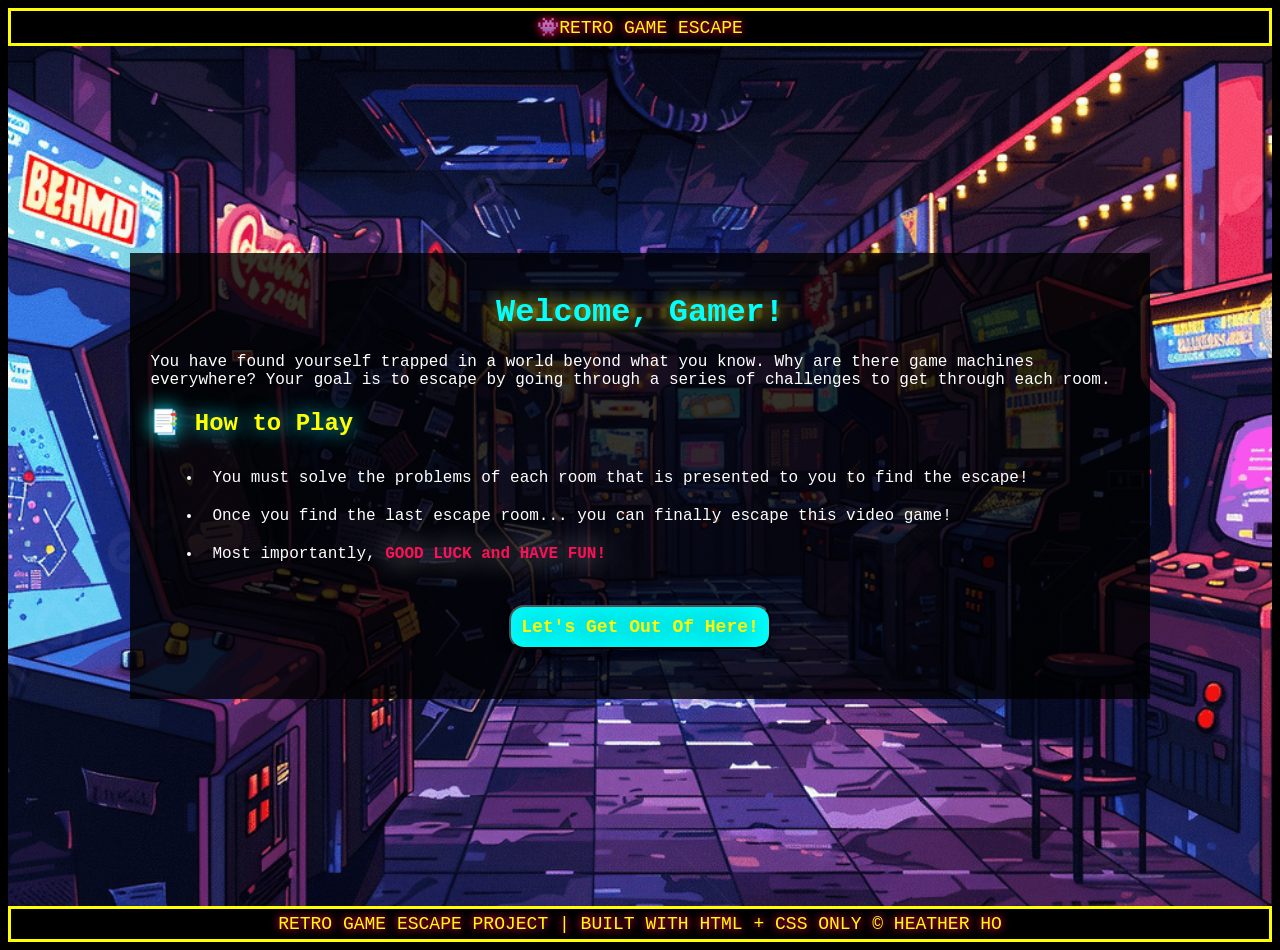
<file: index.html>
<!DOCTYPE html>
<html lang="en">
    <head> 
        <meta charset="UTF-8">
        <title>Retro Game Escape</title>
        <link rel="stylesheet" href="assets/common.css">
        <style>
            .start {
                background-image: url('assets/index_background1.jpg');
            }
            button:hover {
                text-transform: uppercase;
                transform: scale(1.2);
            }
            /* styling for the semi-transparent text box */
            .content-box {
                padding: 20px;
                height: 80%;
                width: 80%;
                justify-content: center;
                background-color: rgba(0, 0, 0, 0.8);
                text-align: left;
                align-items: center;
            }
        </style>
    </head>

    <body>
        <header>
            👾Retro Game Escape
        </header>

        <main class="start">
            <div class="content-box">
                <h1>Welcome, Gamer!</h1>
                <p>You have found yourself trapped in a world beyond what you know. Why are there game machines everywhere? Your goal is to escape by going through a series of challenges to get through each room.</p>

                <h2>📑 How to Play</h2>
                <ul>
                    <li>You must solve the problems of each room that is presented to you to find the escape!</li>
                    <li>Once you find the last escape room... you can finally escape this video game!</li>
                    <li>Most importantly, <strong>GOOD LUCK and HAVE FUN!</strong></li>
                </ul>
                <button onclick="document.location='room1.html'"><strong>Let's Get Out Of Here!</strong></button>
            </div>
        </main>

        <footer>
            Retro Game Escape Project | Built with HTML + CSS only &copy Heather HO
        </footer>
    </body>
</html>
</file>
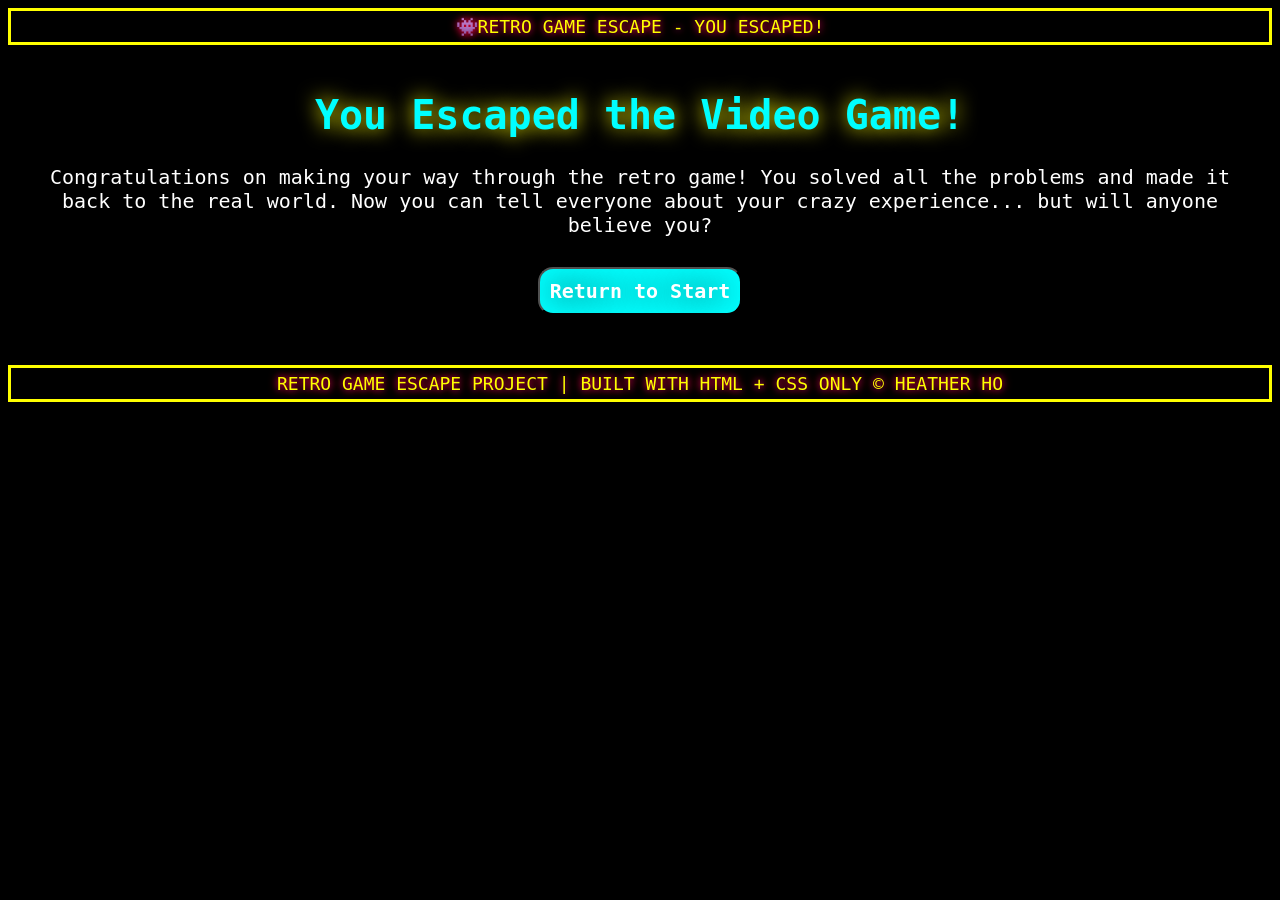
<file: escape.html>
<!DOCTYPE html>
<html lang="en">
    <head> 
        <meta charset="UTF-8">
        <title>Escaped!</title>
        <link rel="stylesheet" href="assets/common.css">
        <style>
            p {
                text-align: center;
            }
            /* styling for the semi-transparent text box */
            .content-box {
                padding: 10px;
                height: 80%;
                width: 100;
                margin: 10px;
                justify-content: center;
                background-color: rgba(0, 0, 0, 0.8);
                text-align: center;
                align-items: center;
            }
            /* button styling during static */
            button {
                background-color: cyan;
                color: white;
            }
            /* button styling on hover */
            button:hover {
                box-shadow: 0 0 20px #fff, 0 0 30px  #FFFF00;
            }
            /* Class for fade in animation */
            .fade {
                font-size: 0px;
                animation: appear;
                animation-duration: 3s;
                animation-fill-mode: forwards;
            }
            /* Animation for text fade in */
            @keyframes appear {
                0% {
                    font-size: 0px;
                } 
                100% {
                    font-size: 20px;
                }
            }
            /* Class for halo effect on h1 */
            .halo {
                animation: glow 1.5s ease-in-out infinite alternate;
            }
            /* Animation for halo effect */
            @keyframes glow {
                0% {
                    text-shadow: 0 0 20px #fff, 0 0 30px  #FFFF00, 0 0 40px #e60073;
                }
                100% {
                    text-shadow: 0 0 30px  #FFFF00, 0 0 40px #fff, 0 0 50px #ff4da6;
                }
            }
        </style>
    </head>

    <body>
        <header>
            👾Retro Game Escape - You Escaped!
        </header>

        <main class="fade content-box">
            <h1 class="halo">You Escaped the Video Game! </h1>
            <p>Congratulations on making your way through the retro game! You solved all the problems and made it back to the real world. Now you can tell everyone about your crazy experience... but will anyone believe you?</p>
            <!-- User will be directed back to the start page once button is clicked -->
            <button onclick="document.location='index.html'" class="fade">Return to Start</button>
        </main>

        <footer>
            Retro Game Escape Project | Built with HTML + CSS only &copy Heather Ho
        </footer>
    </body>
</html>
</file>
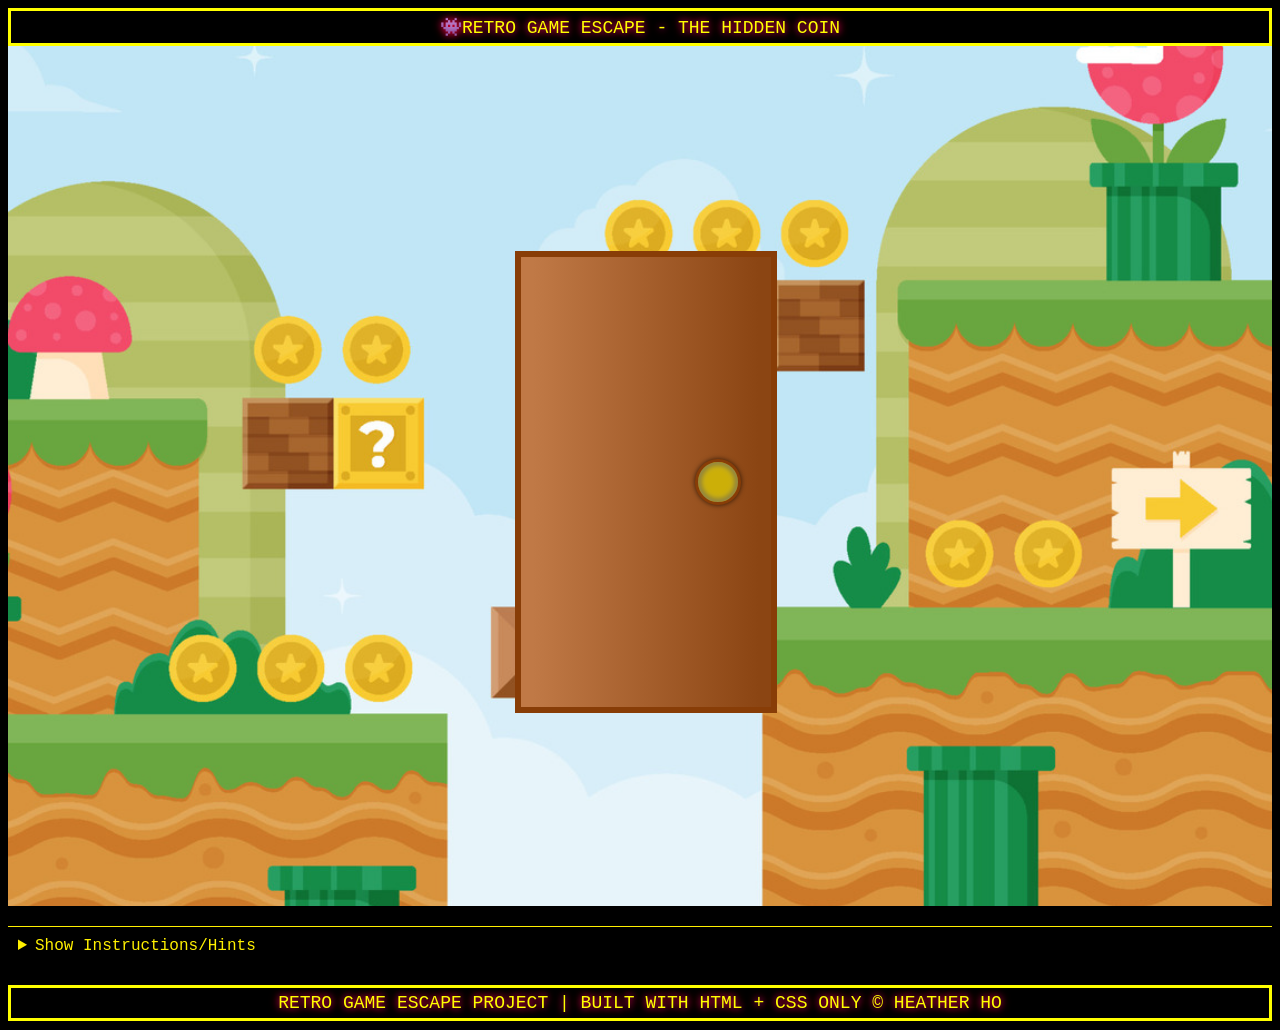
<file: room1.html>
<!DOCTYPE html>
<html lang="en">
    <head> 
        <meta charset="UTF-8">
        <title>The Hidden Coin</title>
        <link rel="stylesheet" href="assets/common.css">
        <style>
            .start {
                background-image: url('assets/room1_background.jpg');
            }
            /* Sets location for button */
            .next-room-button {
                top: 50%; 
                left: 44.1%;
            }
            /* Next level button appears after key found (Hidden till level is solved.)*/
            #key-found:checked ~ .next-room-button {
                opacity: 1; 
                z-index: 4;
                transition: opacity 2.5s ease-in;
            }
            /* 
                The door rotates on a Y-axis. We set the transform-origin to 'left' 
                so it swings open like a real hinge rather than spinning in the center. 
            */
            #key-found:checked ~ .door-container #the-door {
                transform: rotateY(110deg); 
            }
        </style>
    </head>

    <body>
        <header>
            👾Retro Game Escape - The Hidden Coin
        </header>

        <main class="puzzle-area and start">
            
            <!-- State Management:
                A hidden checkbox following the hidden-key class is used to track if the key has been selected by the player. 
                This allows for triggering CSS animations (like opening the door) and using the sibling selector (~) without needing JS. 
            -->
            <input type="checkbox" id="key-found" class="hidden-key">
            
            <label for="key-found" class="hidden-key-element" 
                title="CLICK TO OPEN THE DOOR!">
            </label>
            
            <div class="door-container">
                <div class="door" id="the-door"></div>
            </div>
            
            <button class="next-room-button" onclick="document.location='room2.html'">
                <strong>Enter the Next Room ➡️</strong>
            </button>
            
        </main>

        <details class="hint">
            <summary>Show Instructions/Hints</summary>
            <p>You've entered the first level to your journey in escaping this virtual reality. You make an attempt at opening the door but it is locked...</p>
            <ul>
                <li>Take a look at the room and see what stands out the most to you in quantity.</li>
                <li>Which coin could it be?</li>
                <li>Could it be somewhere up above in the middle of two others?</li>
            </ul>
        </details>

        <footer>
            Retro Game Escape Project | Built with HTML + CSS only &copy Heather HO
        </footer>
    </body>
</html>
</file>
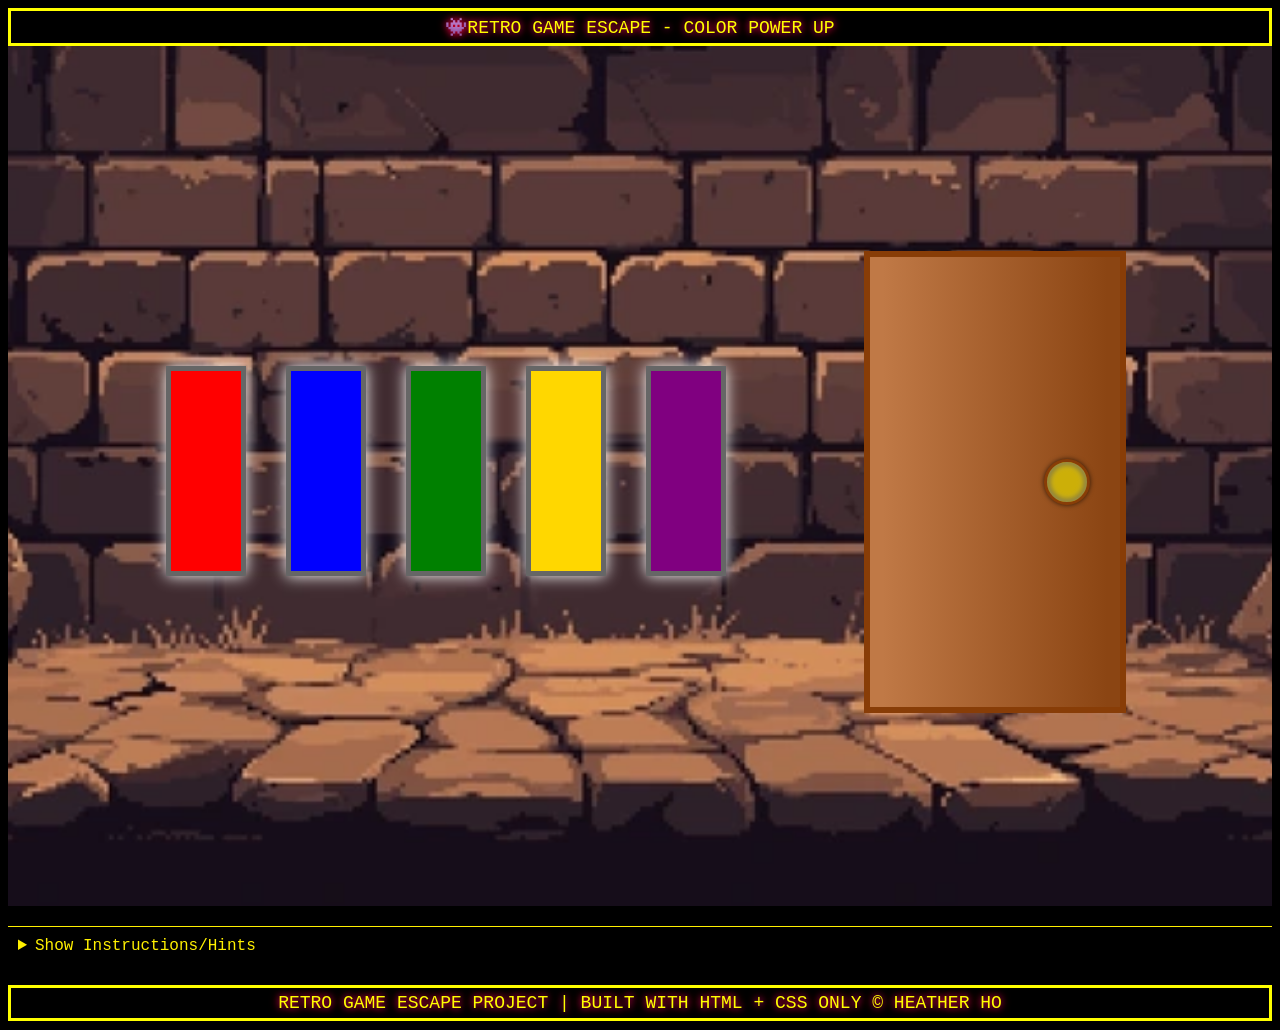
<file: room2.html>
<!DOCTYPE html>
<html lang="en">
    <head> 
        <meta charset="UTF-8">
        <title>Color Power Up</title>
        <link rel="stylesheet" href="assets/common.css">
        <style>
            .start {
                background-image: url('assets/room2_background.png');
            }
            /* Displays book elements next to door */
            .book-choices {
                display: flex; 
                justify-content: center;
                gap: 40px;
                margin-left: auto ;
            }
            /* Sets each books visual */
            .book-item {
                width: 70px;
                height: 200px;
                background-color: #AAAAAA;
                border: 5px solid #666666;
                cursor: pointer;
                position: relative;
            }
            /* Creates a red shadow around book when clicked */
            #book1:checked + .book-item,
            #book2:checked + .book-item,
            #book3:checked + .book-item,
            #book4:checked + .book-item,
            #book5:checked + .book-item {
                box-shadow: 0 0 15px red; 
                transform: translateY(-5px); 
            }
            /* Sets a unique color for each book */
            #book1 + .book-item {
                background-color: red; 
                box-shadow: 0 0 15px white;
                transform: translateY(-5px); 
            }
            #book2 + .book-item {
                background-color: blue; 
                box-shadow: 0 0 15px white;
                transform: translateY(-5px); 
            }
            #book3 + .book-item {
                background-color: green; 
                box-shadow: 0 0 15px white;
                transform: translateY(-5px); 
            }
            #book4 + .book-item {
                background-color: #FFD700; 
                box-shadow: 0 0 15px white;
                transform: translateY(-5px); 
            }
            #book5 + .book-item {
                background-color: purple; 
                box-shadow: 0 0 15px white;
                transform: translateY(-5px); 
            }
            /* Door opens when the 2 correct books are checked */
            #secret-lock:checked ~ .door-container #the-door {
                transform: rotateY(110deg); 
            }
            /* Next level button appears when 2 correct books are checked */
            #secret-lock:checked ~ .next-room-button {
                opacity: 1;
                z-index: 4;
                transition: opacity 2.5s ease-in;
            }
            /* Sets button location */
            .next-room-button {
                left: 68%;
            }
        </style>
        
    </head>

    <body>
        <header>
            👾Retro Game Escape - Color Power Up
        </header>

        <main class="start">
            

            <input type="checkbox" id="secret-lock" class="hidden-key">
    
            <div class="book-choices">
                
                <input type="checkbox" id="book1" class="hidden-key">
                <label for="book1" class="book-item" data-item="1" title="Fire Flower"></label>

                <input type="checkbox" id="book2" class="hidden-key">
                <label for="book2" class="book-item" data-item="2" title="Star"></label>

                <input type="checkbox" id="book3" class="hidden-key">
                <label for="book3" class="book-item" data-item="3" title="Mushroom"></label>

                <input type="checkbox" id="book4" class="hidden-key">
                <label for="book4" class="book-item" data-item="4" title="Coin"></label>

                <input type="checkbox" id="book5" class="hidden-key">
                <label for="book5" class="book-item" data-item="5" title="Mystery"></label>
                
            </div>
            <div class="door-container">
                <div class="door" id="the-door"></div>
            </div>
            <button class="next-room-button" onclick="document.location='room3.html'">
                <strong>Enter the Next Room ➡️</strong>
            </button>
            <script src="assets/room2.js"></script>

            
        </main>
        <details class="hint">
            <summary>Show Instructions/Hints</summary>
            <p>You have found your way into a passage with five different books to choose from. You must select the <strong><u>2 correct</u></strong> books in order to unlock the door.</p>
            <ul>
                <li>What is the color of the sun?</li>
                <li>What color do you get when you mix red and blue?</li>
                <li>Book4 and Book5!</li>
            </ul>
        </details>

        <footer>
            Retro Game Escape Project | Built with HTML + CSS only &copy Heather HO
        </footer>
    </body>
</html>
</file>
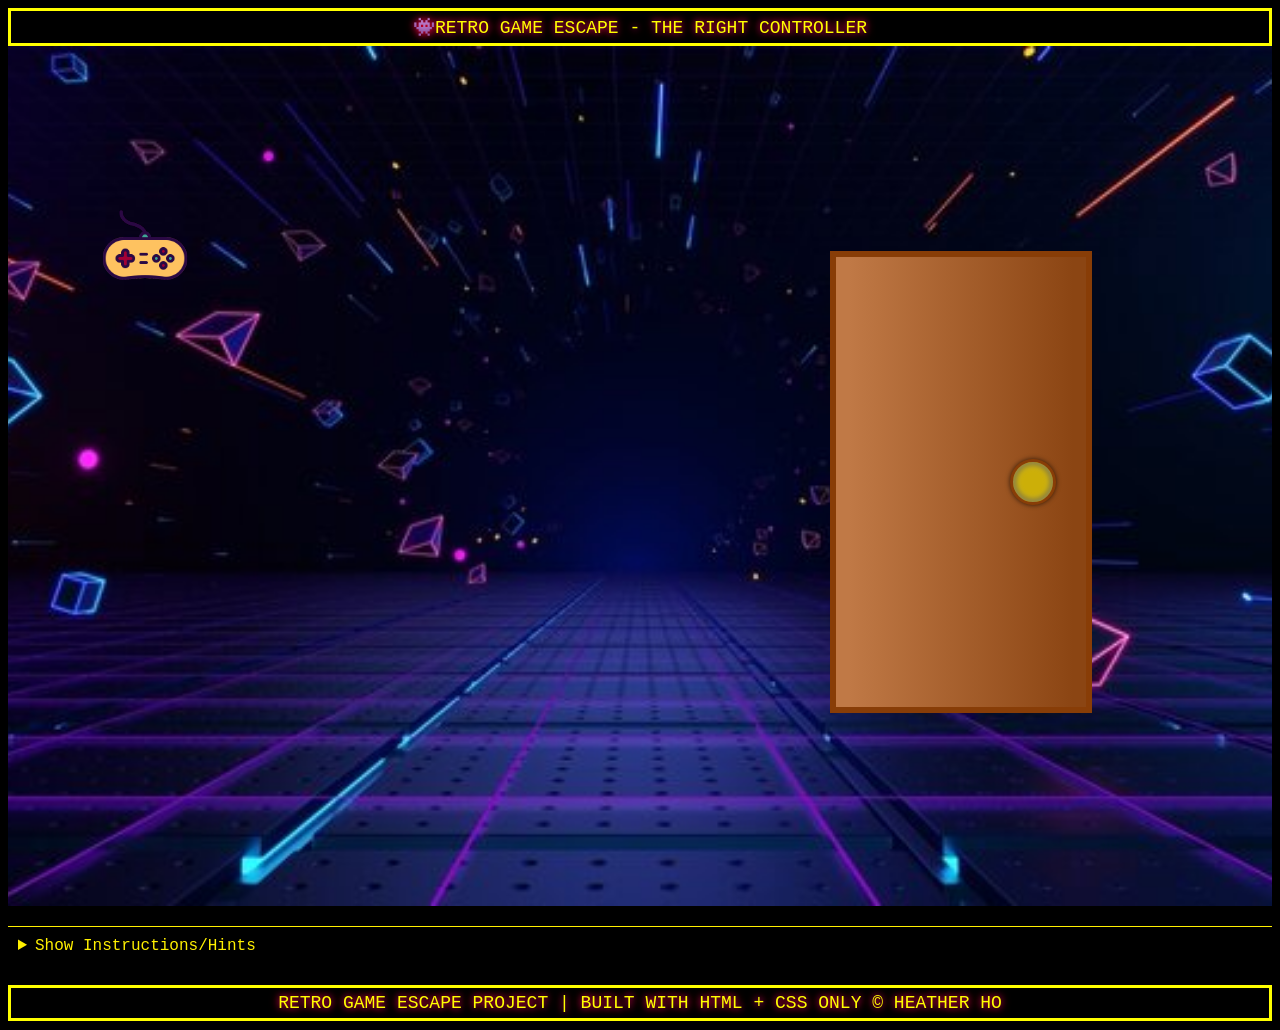
<file: room3.html>
<!DOCTYPE html>
<html lang="en">
    <head> 
        <meta charset="UTF-8">
        <title>The Right Controller</title>
        <link rel="stylesheet" href="assets/common.css">
        <style>
            .start {
                background-image: url('assets/room3_background.jpg');
            }
            /* Sets controller object height */
            img {
                height: 90px;
            }
            /* Sets style for controller objects */
            .moving-item {
                position: absolute;
                width: 100px;
                height: 100px;
                font-size: 0.9em;
                font-weight: bold;
                color: #000000;
                cursor: pointer;
                transition: box-shadow 0.3s ease-in-out;
                border-radius: 50px;
                z-index: 23;
                left: 100px;
                top: 200px;
            }
            /* Gives a glow to the controller that is hovered to help players decipher specific controller*/
            .moving-item:hover {
                box-shadow: 0 0 15px 5px #fafafa;
                border-radius: 50px;
            }
            /* Sets the style for text box hints for each controller, but is initially hidden to allow players to find the correct remote*/
            .clue-text {
                position: absolute;
                top: 100%;
                left: 0;
                opacity: 0; 
                font-size: 0.7em;
                white-space: nowrap;
                padding: 5px;
                background-color: rgba(0, 0, 0, 0.8);
                color: white;
                border-radius: 5px;
                transition: opacity 0.5s; 
                transform-origin: top left;
            }
            /* Shows the text box when hovered */
            .moving-item:hover .clue-text {
                opacity: 1;
            }
            /* 
                All controllers follow the same animation (bounceAndRotate), but have different animation properties and timing to make them move differently.
            */
            @keyframes bounceAndRotate {
                0% { transform: translate(50px, 600px) rotate(0deg); }
                50% { transform: translate(600px, -10px) rotate(180deg) scale(1.1); }
                100% { transform: translate(1000px, 200px) rotate(360deg); }
            }
            /* The correct object uses the first animation */
            .correct-object {
                animation: bounceAndRotate 8s linear 0.3s infinite;
            }
            /* Decoy uses a different animation */
            .decoy-one {
                animation: bounceAndRotate 10s ease-in-out 0.5s infinite alternate-reverse
            }
            /* Decoy 2 uses a variation on a simpler rotation */
            .decoy-two {
                animation: bounceAndRotate 7s linear 1s infinite reverse; 
            }
            /* Door opens when the target fragment is in the URL */
            #room3-complete:target ~ .door-container #the-door {
                transform: rotateY(110deg); 
            }
            /* Next Level Button opens when target fragment is in the URL */
            #room3-complete:target ~ .next-room-button {
                opacity: 1;
                z-index: 4;
                transition: opacity 2.5s ease-in;
            }
            /* Sets the door location */
            .door-container {
                position: absolute;
                right: 200px;
            }
            /* Sets button location */
            .next-room-button {
                right: 190px;
            }

        </style>
    </head>

    <body>
        <header>
            👾Retro Game Escape - The Right Controller
        </header>

        <main class="start and puzzle-area">
            
            <div id="room3-complete" style="position: absolute; visibility: hidden;"></div>
            <!-- 
                When the Correct Object is hovered, the moving-item class will set the highlight style class on it and 
                the clue-text class will display the correct text over it
            -->
            <a href="#room3-complete" class="moving-item correct-object">
                <img src="assets/room3_controller_object.png" alt="Correct Controller">
                <span class="clue-text">THE CORRECT TARGET!</span>
            </a>

            <!-- Decoy One -->
            <div class="moving-item decoy-one">
                <img src="assets/room3_controller_object.png" alt="Wrong Controller 1">
                <span class="clue-text">SO CLOSE!</span>
            </div>

            <!-- Decoy-Two -->
            <div class="moving-item decoy-two">
                <img src="assets/room3_controller_object.png" alt="Wrong Controller 2">
                <span class="clue-text">WRONG ONE!</span>
            </div>

            <!-- Door and button set up -->
            <div class="door-container">
                <div class="door" id="the-door"></div>
                                <button class="next-room-button" onclick="document.location='room4.html'">
                    <strong>Enter the Next Room ➡️</strong>
            </div>
            <button class="next-room-button" onclick="document.location='room4.html'">
                <strong>Enter the Next Room ➡️</strong>
            </button>
        </main>

        <details class="hint">
            <summary>Show Instructions/Hints</summary>
            <p>As you get closer to the finish line. You start to imagine more unbelievable things. Why are there floating controllers?</p>
            <ul>
                <li>Select the correct controller to <strong>escape</strong> the room.</li>
                <li>Hover for a clue.</li>
                <li>The answer may be right in front of you.</li>
            </ul>
        </details>

        <footer>
            Retro Game Escape Project | Built with HTML + CSS only &copy Heather HO
        </footer>
    </body>
</html>
</file>
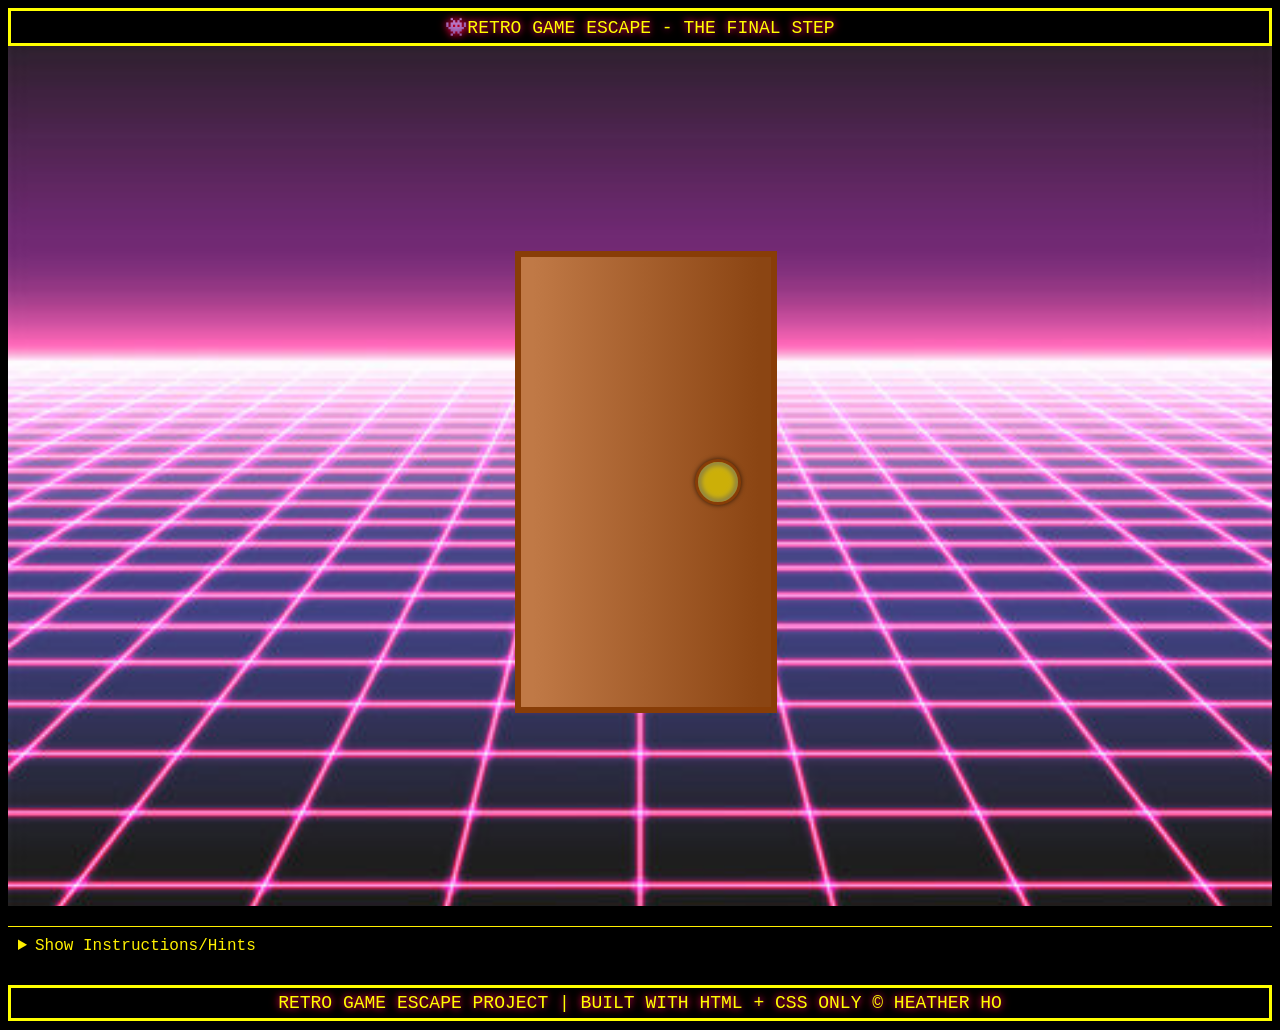
<file: room4.html>
<!DOCTYPE html>
<html lang="en">
    <head> 
        <meta charset="UTF-8">
        <title>The Final Step</title>
        <link rel="stylesheet" href="assets/common.css">
        <style>
            .start {
                background-image: url('assets/room4_background.jpg');
            }
            /* Sets image style and location */
            label > img {
                opacity: 0;
                height: 40px;
                margin-top: 100px;
                margin-left: 1000px;
            }
            /* Image will glow and slightly show on hover */
            img:hover {
                cursor: pointer;
                box-shadow: 0 0 20px 20px #fafafa, 0 0 10px 10px #fff700;
                transition: box-shadow 0.5s ease-in-out;
                opacity: 0.5;
            }
            /* Keeps the door in the middle of the screen */
            .door-container {
                position: absolute;
            }
            /* Door opens when glitch is found */
            #glitched-tile-found:checked ~ .door-container #the-door {
                transform: rotateY(110deg); 
            }
            /* Button appears when glitch is found */
            #glitched-tile-found:checked ~ .next-room-button {
                opacity: 1;
                z-index: 4;
                transition: opacity 2.5s ease-in;
            }
            /* Sets location for button */
            .next-room-button {
                position: absolute;
                justify-content: center;
                width: auto;
                opacity: 0;
            }
        </style>
    </head>

    <body>
        <header>
            👾Retro Game Escape - The Final Step
        </header>

        <main class="start">
            <input type="checkbox" id="glitched-tile-found" class="hidden-key">
            <label for="glitched-tile-found" class="glitched-tile-target">
                <img src="assets/room4_lightning_glitch.jpg" alt="glitched">
            </label>

            <div class="door-container">
                <div class="door" id="the-door"></div>
            </div>
            <button class="next-room-button" onclick="document.location='escape.html'">
                <strong>ESCAPE! ➡️</strong>
            </button>
        </main>

        <details class="hint">
            <summary>Show Instructions/Hints</summary>
            <p>Is it starting to look crazier or is it just me? Where even am I?</p>
            <ul>
                <li>There has to be a tile in here that will open this door.</li>
                <li>It is aligned close to the door knob, from the right of the door</li>
                <li>2 blocks from the right, 9 blocks from the bottom!</li>
            </ul>
        </details>

        <footer>
            Retro Game Escape Project | Built with HTML + CSS only &copy Heather HO
        </footer>
    </body>
</html>
</file>
<file: assets/common.css>
header, footer {
    padding: 5px;
    background-color: #000000;
    font-family: 'Pixel-Style-Font', monospace; 
    color: #FFFF00;
    border: 3px solid #FFFF00; 
    text-transform: uppercase;
    text-shadow: 0 0 10px #FF0000, 0 0 6px purple;;
    text-align: center;
    font-size: large;
    flex: 0 1 10%;
}
body {
    font-family: 'Pixel-Style-Font', monospace; 
    background-color: black;
    color: #FFFFFF;
    flex: 0 1 80%;
}
/* Sets the style for the background */
.start {
    min-height: calc(100vh - 80px);
    margin: 0 auto;
    display: flex;
    justify-content: center;
    align-items: center;
    padding: 20px;
    background-position: center;
    background-size: cover;
    background-attachment: scroll;
}
h1 {
    text-align: center;
    color: cyan;
    text-shadow: 0 0 20px #FFFF00;
}
h2 {
    color: #FFFF00;
    text-shadow: 0 0 20px cyan;
}
li {
    padding: 10px;
}
details > p, ul {
    color: white;
}
/* Sets animation for when details element opens */
.hint[open] {
    animation-name: hintFadeIn;
    animation-duration: 0.5s;
    animation-timing-function: ease-out;
    animation-fill-mode: forwards;
}
/* Animation for details */
@keyframes hintFadeIn {
    0% {
        opacity: 0;
        transform: translateY(-5px); 
    }
    100% {
        opacity: 1;
        transform: translateY(0);
    }
}
ul {
    padding: 2px;
    margin-left: 50px;
}
button {
    font-family: 'Pixel-Style-Font', monospace; 
    font-weight: bold;
    display: flex;
    background-color: cyan;
    color: #FFFF00;
    text-shadow: 0 0 30px #000000;
    font-size: large;
    border-radius: 15px;
    margin: 30px auto;
    padding: 10px;
}
details {
    border-top: 1.5px solid #fff000;
    color:#fff000;
    margin-top: 20px;
    margin-bottom: 20px;
    padding: 10px;
    text-align: left;
}

/* Draws door rectangle location */
.door-container {
    width: 250px;
    height: 450px;
    margin: 40px auto;
    position: sticky;
    z-index: 3;
}
/* Fills the door */
.door {
    width: 100%;
    height: 100%;
    background: linear-gradient(to right, #c07946 5%, #8B4513 95%);
    border: 6px solid #883d07;
    
    transform-origin: left; 
    transition: transform 1.5s ease-in-out; 
    position: absolute;
    z-index: 3;
}
/* Draws the door knob */
.door::after {
    content: ''; 
    position: absolute;
    top: 50%;
    right: 30px;
    width: 40px;
    height: 40px;
    border-radius: 50%;
    background-color: #ccaf08; 
    border: 3px solid #883d07;
    transform: translateY(-50%); 
    box-shadow: 
        0 0 5px rgba(0, 0, 0, 0.7), 
        inset 0 0 10px rgba(255, 255, 255, 0.5),
        inset 0 0 5px 3px rgba(0, 0, 0, 0.5); 
}
/* Hides elements */
.hidden-key {
    display: none; 
}
 /* Visual key rectangle location*/
.hidden-key-element {
    position: absolute;
    bottom: 80%;
    right: 42%;
    top: 15%;
    opacity: 0; 
    width: 60px;
    height: 10px;
    background-color: #ccaf08; 
    border-radius: 5px;
    transition: opacity 0.3s ease-in-out;
}
/* Key hover element */
.hidden-key-element:hover {
    opacity: 1;
    cursor: pointer; 
}
/* Key head */
.hidden-key-element::after {
    content: '';
    position: absolute;
    top: -9px;
    right: 1px; 
    width: 20px;
    height: 20px;
    border-radius: 50%;
    border: 5px solid #FFD700;
    box-shadow: 0 2px 5px rgba(0, 0, 0, 0.5); 
}
/* Styling for next level button */
.next-room-button {
    position: absolute; 
    width: 250px;
    z-index: 1; 
    opacity: 0;
    transition: opacity 1s ease-in;
}
/* Highlights button on hover */
button:hover {
    background-color: yellow;
    z-index: 22;
}
li > strong {
    color: #FC1057;
    text-shadow: 0 0 30px white;
}
</file>
